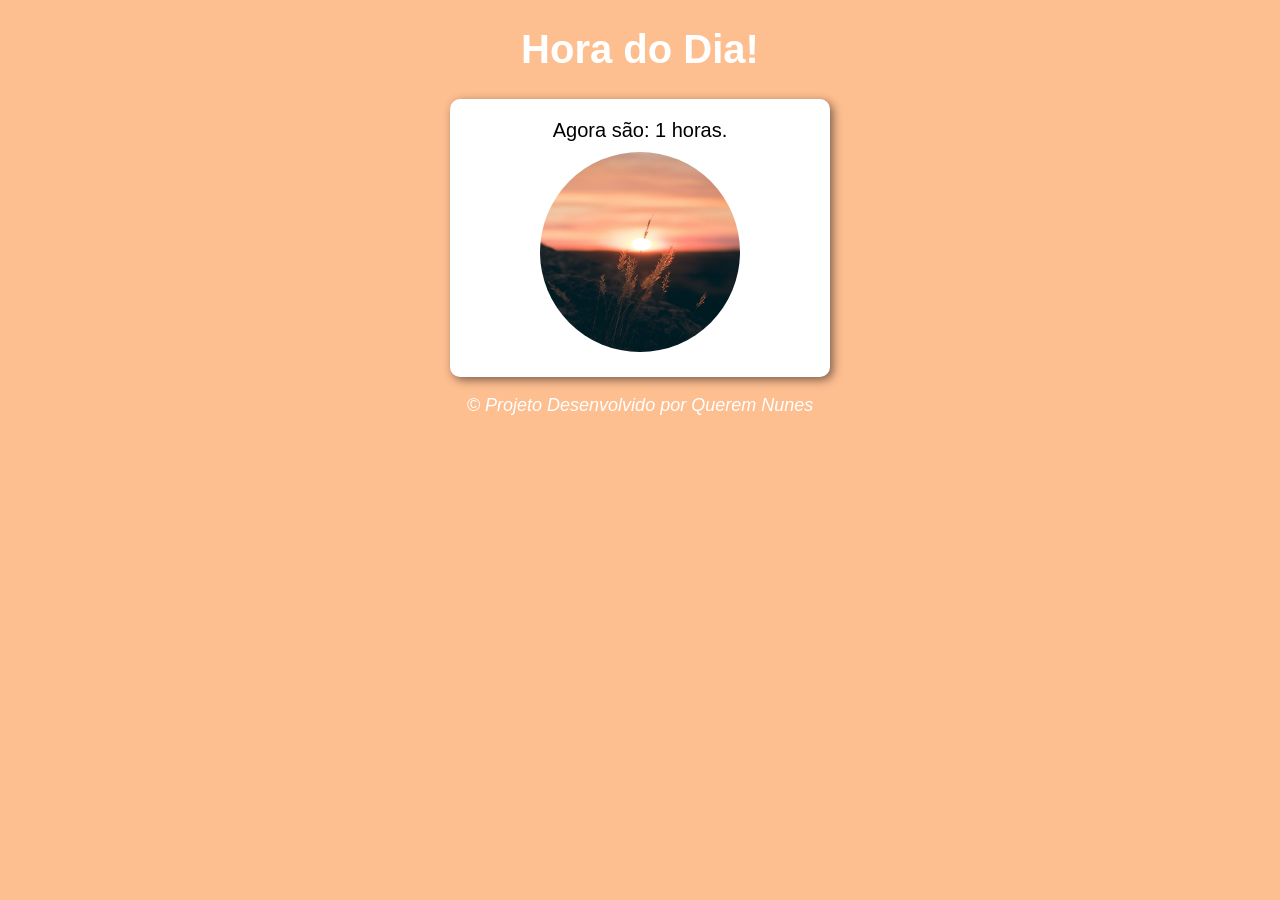
<file: index.html>
<!DOCTYPE html>
<html lang="pt-br">
<head>
    <meta charset="UTF-8">
    <meta name="viewport" content="width=device-width, initial-scale=1.0">
    <title>Hora do Dia</title>
    <link rel="stylesheet" href="style.css">
</head>
<body onload="carregar()">
    <header>
        <h1>Hora do Dia!</h1>
    </header>
    <section>
        <div id="msg">

        </div>
        <div id="foto">
            <img id="imagem" src="manha.jpg" alt="Dia">
        </div>

    </section>
    <footer>
        <p>&copy; Projeto Desenvolvido por Querem Nunes</p>
    </footer>
    <script src="script.js"></script>
</body>
</html>
</file>
<file: style.css>
@charset "UTF-8";

body {
    background-color: rgb(165, 164, 229);
    font: normal 15pt Arial;
}

header {
    color: white;
    text-align: center;
}

section {
    background-color: white;
    border-radius: 10px;
    padding: 15px;
    width: 350px;
    margin: auto;
    box-shadow: 3px 3px 10px rgba(0, 0, 0, 0.502);
}

section > div > img {
    width: 200px;
    height: 200px;
    border-radius: 100px;
    
}

div {
    text-align: center;
    padding: 5px;
}
footer {
    color: white;
    text-align: center;
    font-style: italic;
    font-size: 18px;
}
</file>
